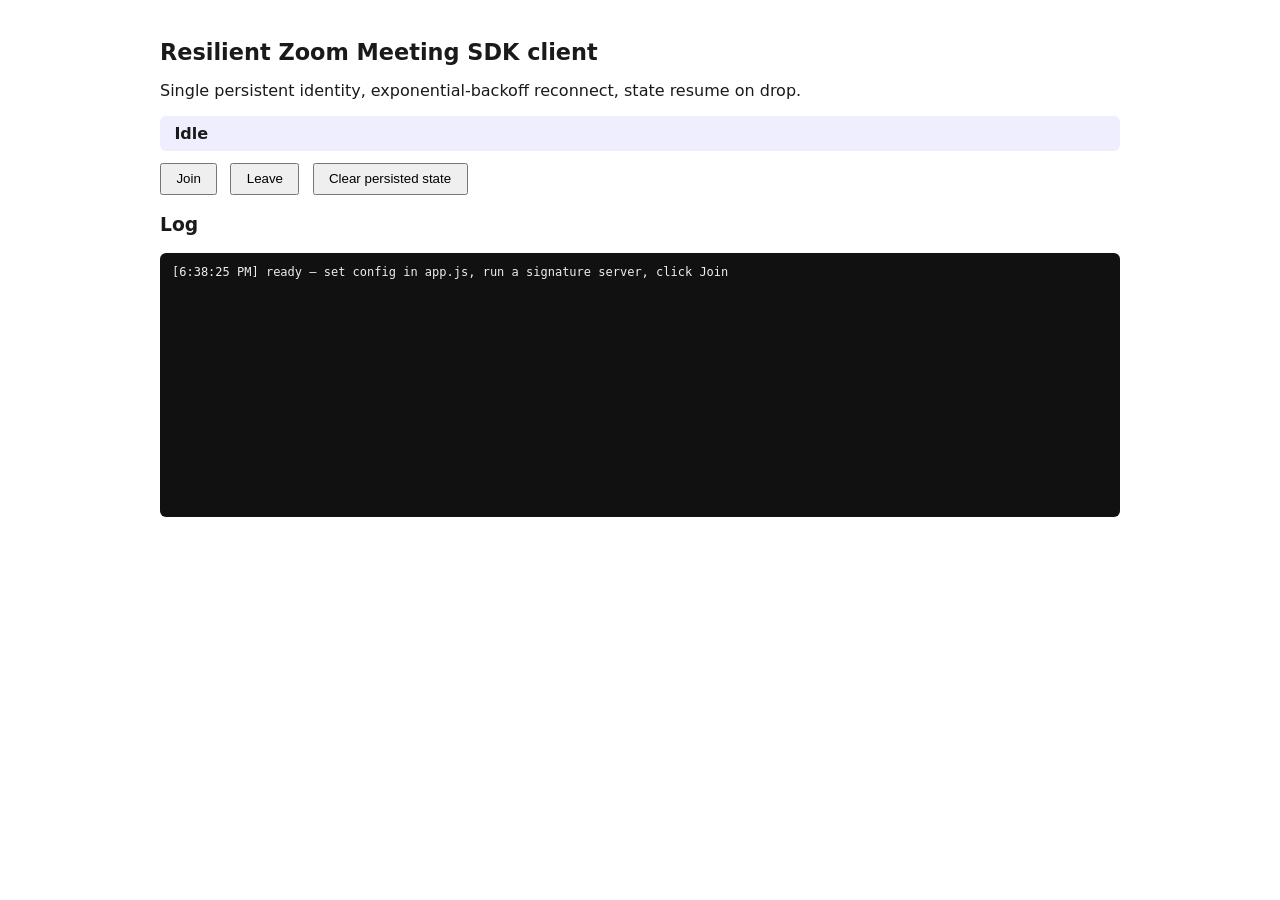
<file: zoom-sdk-client/index.html>
<!doctype html>
<html lang="en">
<head>
  <meta charset="utf-8">
  <title>Resilient Zoom SDK Client</title>
  <link rel="stylesheet" href="https://source.zoom.us/3.13.2/css/bootstrap.css">
  <link rel="stylesheet" href="https://source.zoom.us/3.13.2/css/react-select.css">
  <style>
    body { font-family: system-ui, sans-serif; padding: 1.5rem; max-width: 960px; margin: 0 auto; color: #1a1a1a; }
    h1 { font-size: 1.4rem; margin-bottom: .5rem; }
    #status { padding: .5rem .9rem; border-radius: 6px; background: #eef; margin: .75rem 0; font-weight: 600; }
    #status[data-state="Connected"]    { background: #d1f4d1; }
    #status[data-state="Reconnecting"] { background: #ffe9b3; }
    #status[data-state="Failed"],
    #status[data-state="Closed"]       { background: #f8c8c8; }
    button { margin-right: .5rem; padding: .4rem .9rem; }
    #log { height: 240px; overflow-y: auto; background: #111; color: #eee;
           padding: .75rem; font-family: ui-monospace, Consolas, monospace; font-size: 12px;
           border-radius: 6px; white-space: pre; }
    #meetingSDKElement { margin-top: 1rem; }
  </style>
</head>
<body>
  <h1>Resilient Zoom Meeting SDK client</h1>
  <p>Single persistent identity, exponential-backoff reconnect, state resume on drop.</p>

  <div id="status" data-state="Idle">Idle</div>
  <button id="join-btn">Join</button>
  <button id="leave-btn">Leave</button>
  <button id="reset-btn">Clear persisted state</button>

  <h3>Log</h3>
  <pre id="log"></pre>

  <div id="meetingSDKElement"></div>

  <script src="https://source.zoom.us/3.13.2/zoom-meeting-embedded-3.13.2.min.js"></script>
  <script type="module" src="./js/app.js"></script>
</body>
</html>
</file>
